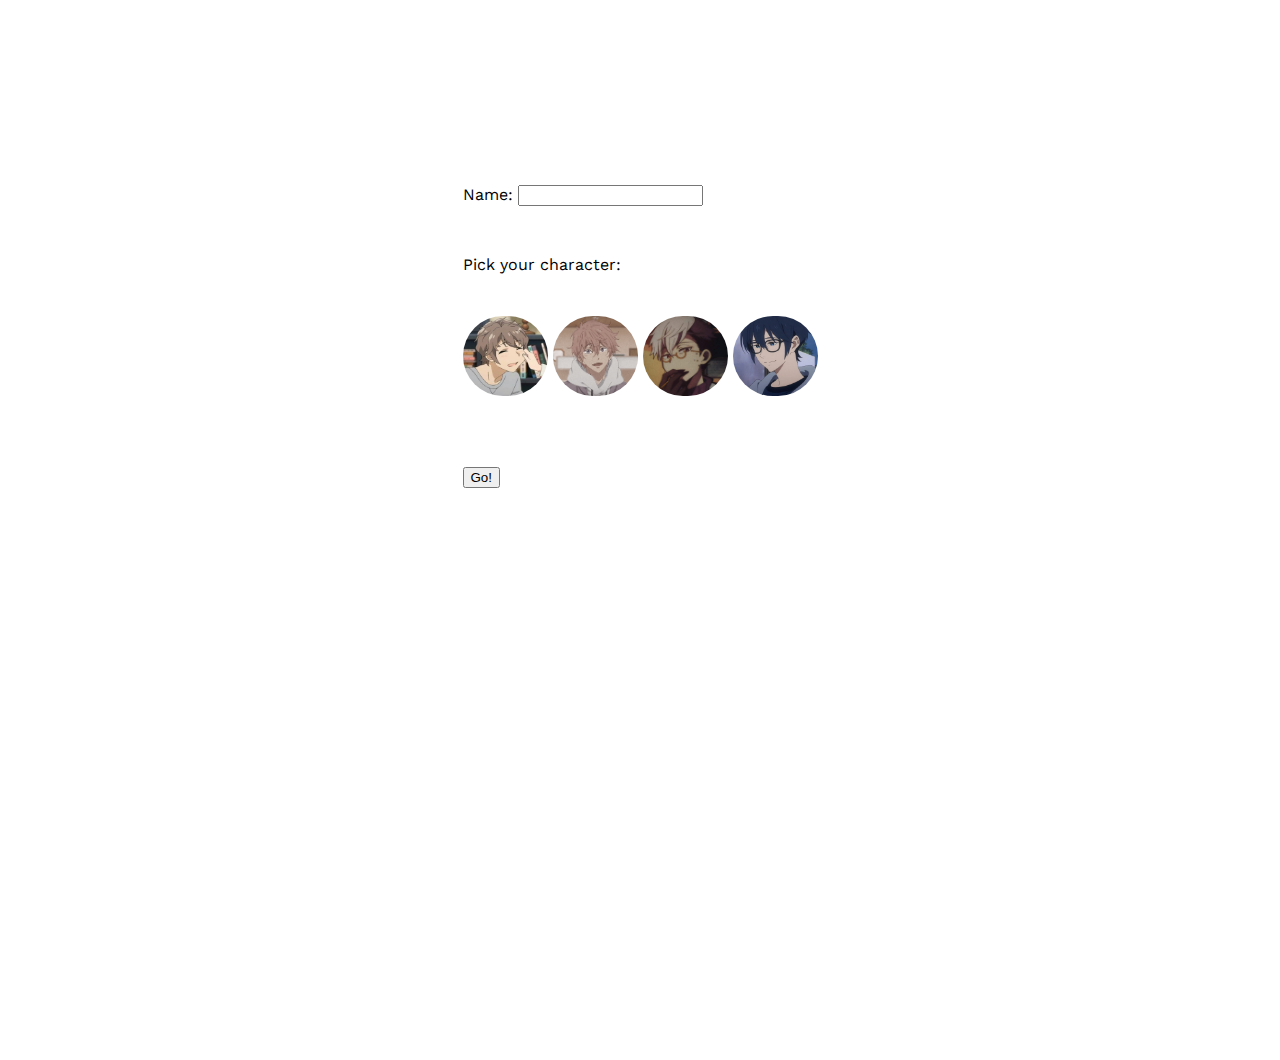
<file: index.html>
<!DOCTYPE html>
<html lang="en">

<head>
    <meta charset="UTF-8">
    <meta name="viewport" content="width=device-width, initial-scale=1.0">
    <meta http-equiv="X-UA-Compatible" content="ie=edge">
    <!-- Fonts -->
    <link href="https://fonts.googleapis.com/css2?family=Titillium+Web:wght@300&display=swap" rel="stylesheet">
    <!-- Stylesheets -->
    <link rel="stylesheet" href="./styles/reset.css">
    <link rel="stylesheet" href="./styles/style.css">
    <link rel="stylesheet" href="./styles/home.css">
    <link rel="preconnect" href="https://fonts.googleapis.com">
<link rel="preconnect" href="https://fonts.gstatic.com" crossorigin>
<link href="https://fonts.googleapis.com/css2?family=Work+Sans:ital,wght@0,200;0,300;0,400;0,600;0,700;1,200;1,300;1,400&display=swap" rel="stylesheet">
    <title>Document</title>
</head>

<body>
    <form id="user-form">
        <label for="name">
            Name:
            <input name="name" type="text">
        </label>
        <legend>Pick your character:</legend>
        <p id="characters">
            <label>
                <input type="radio" name="character" required value="brunette">
                <img src="./assets/brunette.jpg">
            </label>
            <label>
                <input type="radio" name="character" required value="blonde">
                <img src="./assets/blonde.jpg">
            </label>
            <label>
                <input type="radio" name="character" required value="glasses">
                <img src="./assets/glasses.jpg">
            </label>
            <label>
                <input type="radio" name="character" required value="long">
                <img src="./assets/long.jpg">
            </label>
        </p>
        <button>Go!</button>
    </form>

    <script type="module" src="./app.js"></script>
</body>

</html>
</file>
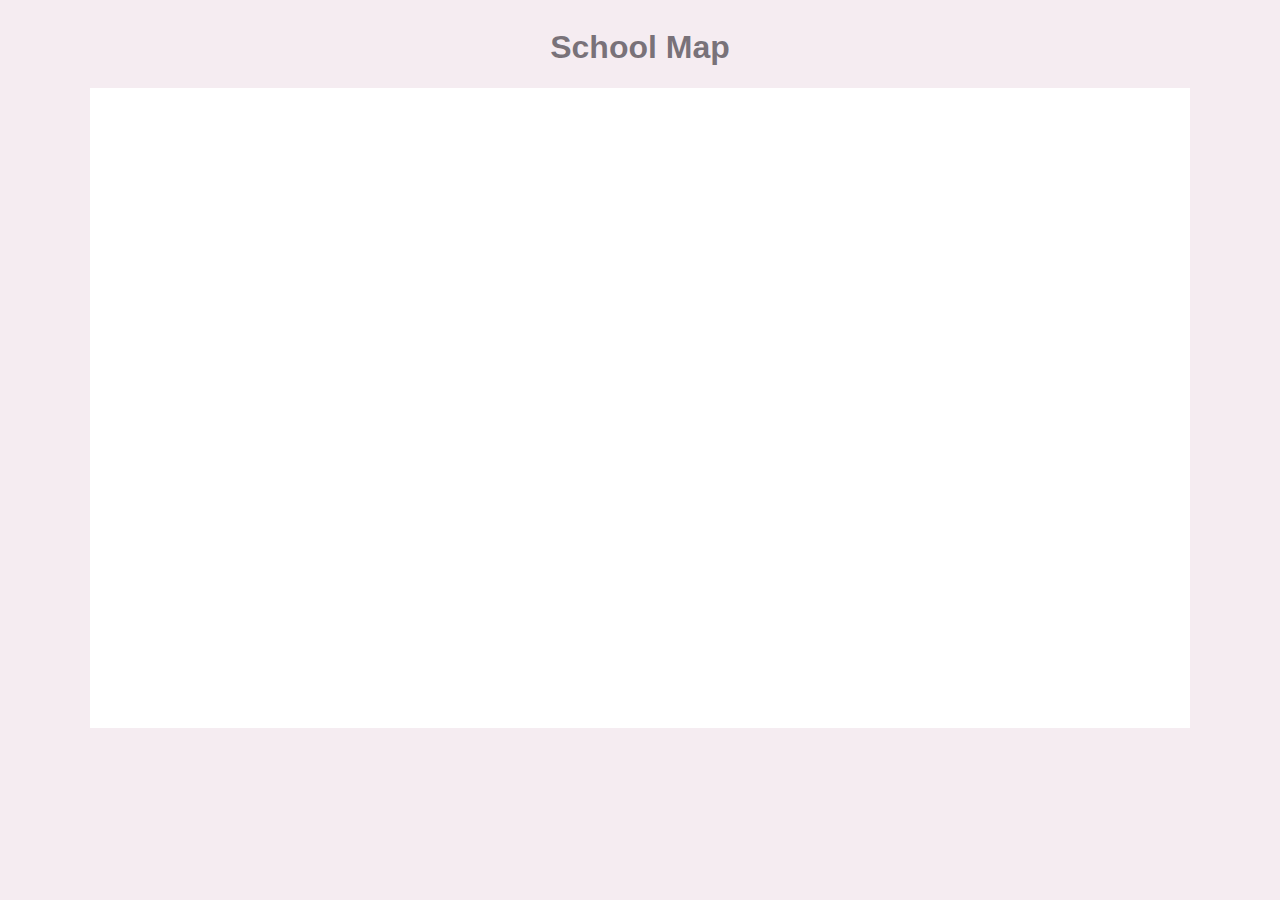
<file: map/index.html>
<!DOCTYPE html>
<html lang="en">
<head>
    <meta charset="UTF-8">
    <meta http-equiv="X-UA-Compatible" content="IE=edge">
    <meta name="viewport" content="width=device-width, initial-scale=1.0">
    <title>Map Page</title>
    <link rel="stylesheet" href="./map.css">
</head>
<body>
    <header>
    
    <h1>School Map</h1>
</header>
    <main>
    
    <nav id="map-links">
    
    
    </nav>
    </main>
    <script src="./map.js" type="module"></script>
</body>
</html>
</file>
<file: styles/style.css>
img {
    width: 85px;
    height: 80px;
    border-radius: 50px;
}

body {
    margin: auto;
    display: flex;
    justify-content: center;
    margin-top: 10rem;
    font-family: 'Work Sans', sans-serif;
    line-height: 70px;
}

input[type=radio] {
    display: none;
}

input:checked + img {
    border: 3px solid red;
}
</file>
<file: styles/home.css>
/* add home page styles here */
</file>
<file: map/map.css>
#map-links {
    position: relative;
    background: #fff url(https://cdn.anisearch.com/images/anime/screen/10/10125/full/317137.webp) center center/cover no-repeat;
    width: 1100px;
    height: 640px;
    margin: auto;
}

.quest {
    position: absolute;
    color: rgb(255, 255, 255);
    background-color: rgba(0, 0, 0, 0.13);
    font-size: 15px;
    font-family: Helvetica, sans-serif;
}

.quest.completed {
    color: rgba(255, 255, 255, 0.623);
    font-style: italic;
}

body {
    font-family: 'Work Sans', sans-serif;
    background-color: rgba(196, 148, 174, 0.178);
}

header {
    display: flex;
    justify-content: center;
    color: rgba(73, 67, 75, 0.719);
}
</file>
